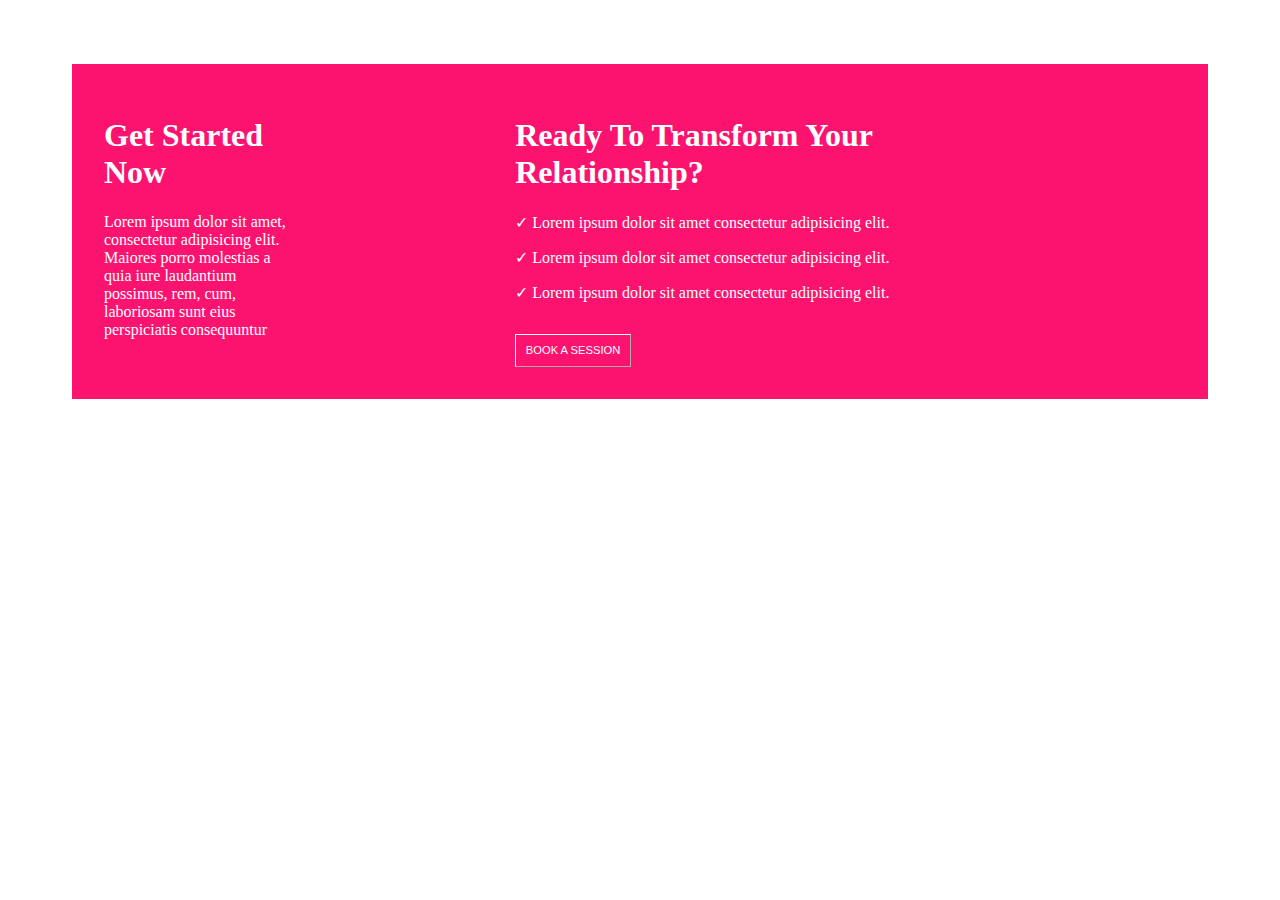
<file: index.html>
<!DOCTYPE html>
<html lang="en">
<head>
    <meta charset="UTF-8">
    <meta name="viewport" content="width=device-width, initial-scale=1.0">
    <link rel="stylesheet" type="text/css" href="inc/css/style.css">
    <title>Document</title>
</head>
<body>
    <div class="twos">
    <div class="left">
        <h1>Get Started Now</h1>
        <p>Lorem ipsum dolor sit amet, consectetur adipisicing elit. Maiores porro molestias a quia iure laudantium possimus, rem, cum, laboriosam sunt eius perspiciatis consequuntur</p>
    </div>
    <div class="right">
        <h1>Ready To Transform Your Relationship?</h1>
        <p>&#10003 Lorem ipsum dolor sit amet consectetur adipisicing elit. </p>
        <p>&#10003 Lorem ipsum dolor sit amet consectetur adipisicing elit. </p>
        <p>&#10003 Lorem ipsum dolor sit amet consectetur adipisicing elit. </p>
        <button>BOOK A SESSION</button>
    </div>
    </div>
</body>
</html>
</file>
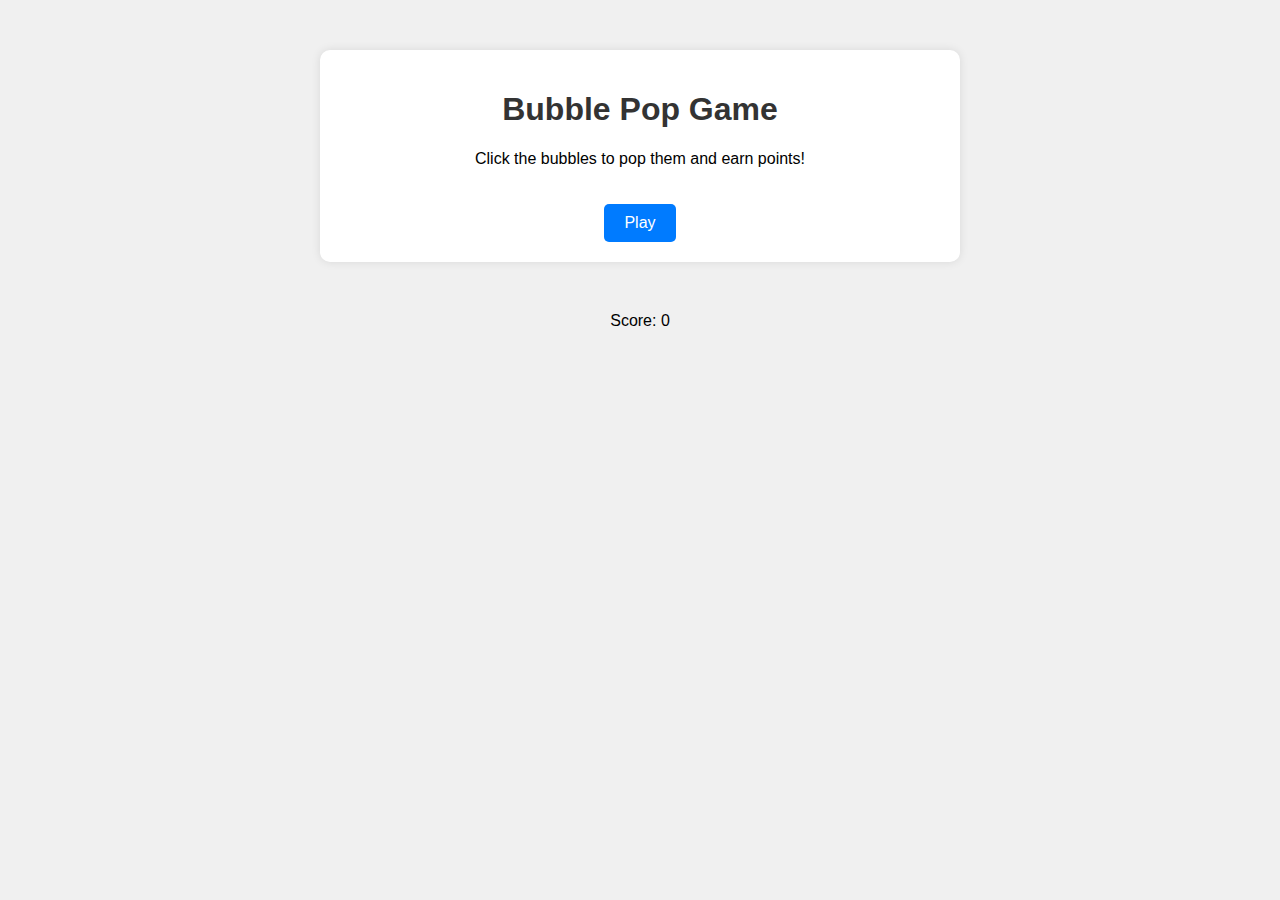
<file: BubblePopGame/index.html>
<!DOCTYPE html>
<html lang="en">
<head>
    <meta charset="UTF-8">
    <meta name="viewport" content="width=device-width, initial-scale=1.0">
    <link rel="stylesheet" href="./inc/style.css">
    <title>Weather Report</title>
</head>
<body>
    <div class="container" id="titleBox">
        <h1>Bubble Pop Game</h1>
        <p>Click the bubbles to pop them and earn points!</p>
        <button id="playButton">Play</button>
    </div>
    <div class="container" id="scoreBox">
        <h1>Game Over!</h1>
        <p>Final Score: <span id="finalScore">0</span></p>
        <button id="restartButton">Restart</button>
    </div>
    <p>Score: <span id="score">0</span></p>
    <div id="playArea">
        <!-- Bubble elements will be added dynamically here -->
    </div>
    <script src="./inc/script.js"></script>
</body>
</html>
</file>
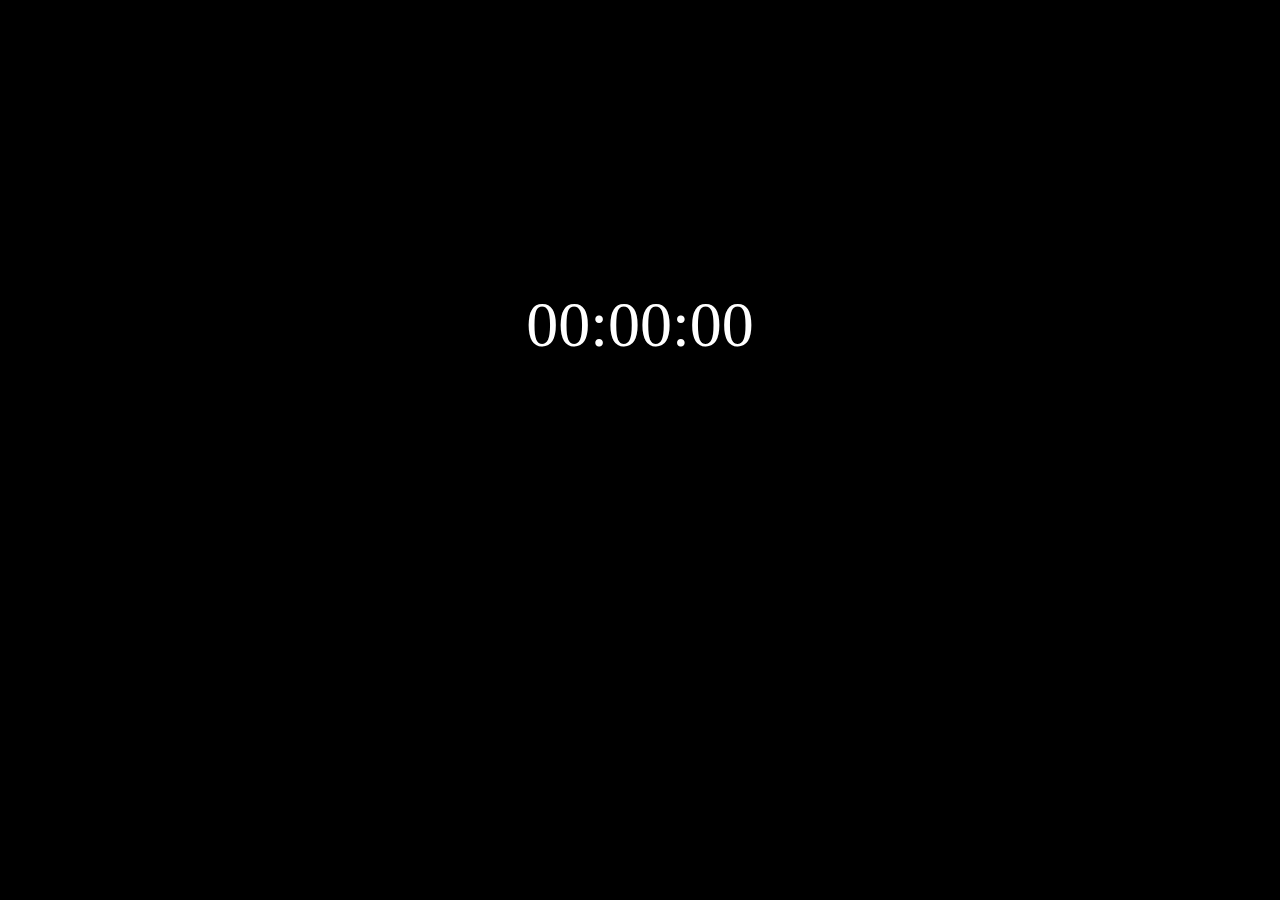
<file: CountDownTimer/index.html>
<!DOCTYPE html>
<html lang="en">
<head>
    <meta charset="UTF-8">
    <meta name="viewport" content="width=device-width, initial-scale=1.0">
    <link rel="stylesheet" href="./inc/style.css">
    <title>Document</title>
</head>
<body>
    <div id="timer">00:00:00</div>
    <script src="./inc/script.js"></script>
</body>
</html>
</file>
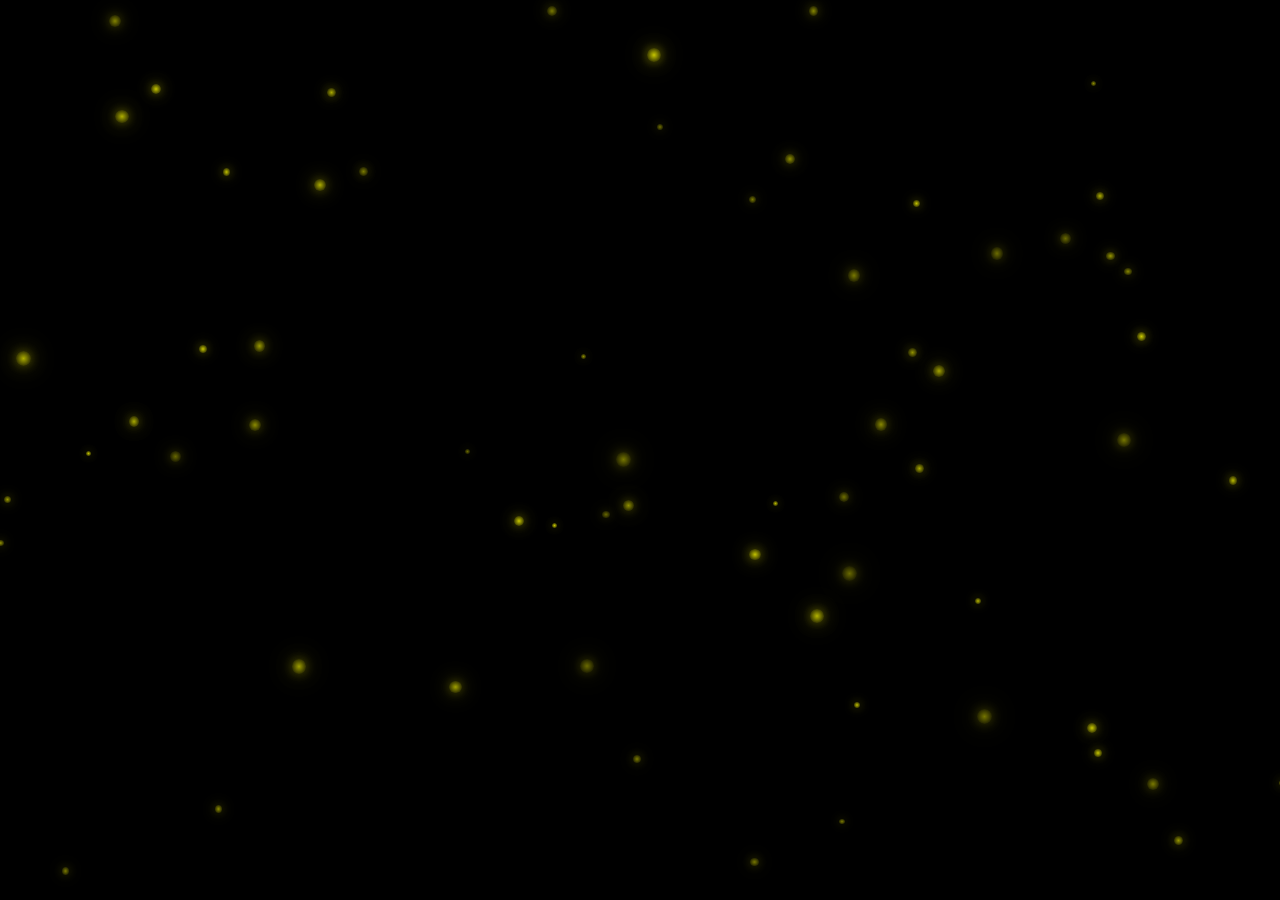
<file: FireFliesAnimation/index.html>
<!DOCTYPE html>
<html lang="en">
<head>
    <meta charset="UTF-8">
    <meta name="viewport" content="width=device-width, initial-scale=1.0">
    <link rel="stylesheet" href="./inc/style.css">
    <title>Document</title>
</head>
<body>
    <div class="firefly-container">
        <!-- Fireflies will be dynamically added here -->
    </div>
    <script src="./inc/script.js"></script>
</body>
</html>
</file>
<file: inc/css/style.css>
.twos{
    display:flex;
    background-color: rgb(252, 19, 111);
    padding:2rem;
    margin:4rem;
    color: white;
    justify-content: center;
}

.left{
    flex-basis:30%;
    padding: 0 14rem 0 0;
}

.right{
    flex-basis:70%;
    padding: 0 14rem 0 0;
}

button{
    background-color: rgb(252, 19, 111);
    padding:0.6rem;
    color: white;
    border-color: white;
    font-size:0.7rem;
    border-width:0.1em;
    margin-top: 1rem;;
}
</file>
<file: BubblePopGame/inc/style.css>
body {
    font-family: Arial, sans-serif;
    background-color: #f0f0f0;
    text-align: center;
    overflow: hidden;
}

.container {
    max-width: 600px;
    margin: 50px auto;
    padding: 20px;
    background-color: #fff;
    border-radius: 10px;
    box-shadow: 0 0 10px rgba(0, 0, 0, 0.1);
}

h1 {
    color: #333;
}

#scoreBox {
    display: none; /* Hide the score box initially */
}

.bubble {
    position: absolute;
    width: 40px;
    height: 40px;
    background-color: rgba(0, 123, 255, 0.5); /* Blue with transparency */
    border-radius: 50%;
    cursor: pointer;
    transition: opacity 1s ease-in-out; /* Smooth transition for opacity */
}

.bubble.popped {
    animation: bubbleBurst 0.5s ease forwards; /* Burst animation */
}

@keyframes bubbleBurst {
    0% {
        transform: scale(1);
        opacity: 1;
    }
    100% {
        transform: scale(1.5);
        opacity: 0;
    }
}

button {
    padding: 10px 20px;
    font-size: 16px;
    background-color: #007bff;
    color: #fff;
    border: none;
    border-radius: 5px;
    cursor: pointer;
    margin-top: 20px;
}

button:hover {
    background-color: #0056b3;
}
</file>
<file: CountDownTimer/inc/style.css>
*{
    background-color:black;
}

#timer{
    text-align: center;
    font-size:4rem;
    font-family:cursive;
    margin-top:18rem;
    color:white;
}
</file>
<file: FireFliesAnimation/inc/style.css>
*{
  background-color: black;
}
.firefly-container {
  position: fixed;
  top: 0;
  left: 0;
  width: 100%;
  height: 100%;
  z-index: 0; /* Lower z-index to keep it behind other elements */
}

.firefly {
  position: absolute;
  width: 20px;
  height: 20px;
  border-radius: 50%;
  background: radial-gradient(rgba(255, 255, 0, 0.8), rgba(255, 255, 0, 0)); /* Faded yellow color effect */
  animation: flicker 4s infinite alternate;
  box-shadow: 
      0 0 10px rgba(255, 255, 0, 0.3),
      0 0 20px rgba(255, 255, 0, 0.3),
      0 0 40px rgba(255, 255, 0, 0.3),
      0 0 80px rgba(255, 255, 0, 0.3),
      0 0 160px rgba(255, 255, 0, 0.3);
}

@keyframes flicker {
  0%, 100% {
      opacity: 1;
  }
  50% {
      opacity: 0.6;
  }
}
</file>
